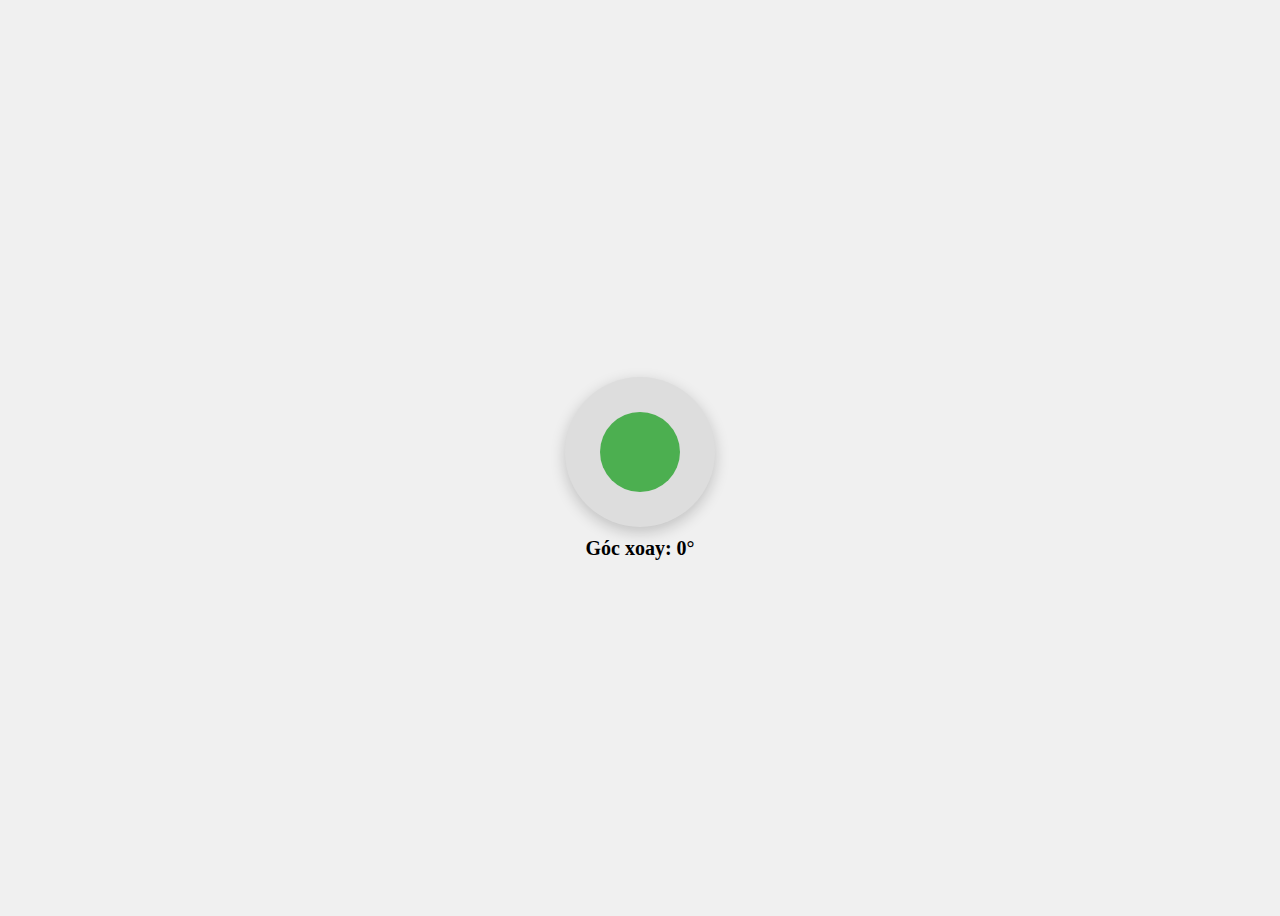
<file: Project_Final_IoT102/CarControl/Web (1)/esst.html>
<!DOCTYPE html>
<html lang="vi">
  <head>
    <meta charset="UTF-8" />
    <meta name="viewport" content="width=device-width, initial-scale=1.0" />
    <title>Joystick Điều Khiển Xe</title>
    <style>
      body {
        display: flex;
        flex-direction: column;
        align-items: center;
        justify-content: center;
        height: 100vh;
        background-color: #f0f0f0;
      }

      .direction-control {
        display: flex;
        flex-direction: column;
        align-items: center;
      }

      .joystick-container {
        position: relative;
        width: 150px;
        height: 150px;
        background-color: #ddd;
        border-radius: 50%;
        display: flex;
        justify-content: center;
        align-items: center;
        box-shadow: 0 5px 15px rgba(0, 0, 0, 0.2);
        margin-top: 20px;
      }

      .joystick {
        width: 80px;
        height: 80px;
        background-color: #4caf50;
        border-radius: 50%;
        position: absolute;
        cursor: grab;
        transition: transform 0.1s linear;
      }

      .angle-display {
        margin-top: 10px;
        font-size: 20px;
        font-weight: bold;
      }
    </style>
  </head>

  <body>
    <div class="direction-control">
      <div class="joystick-container">
        <div class="joystick"></div>
      </div>
      <div class="angle-display">Góc xoay: 0°</div>
    </div>

    <script>
      var ws = new WebSocket("ws://192.168.215.178:81/");

      ws.onopen = function () {
        console.log("Connected to WebSocket server");
      };

      ws.onerror = function (error) {
        console.log("WebSocket Error: " + error);
      };

      let joystick = document.querySelector(".joystick");
      let container = document.querySelector(".joystick-container");
      let angleDisplay = document.querySelector(".angle-display");
      let isDragging = false;
      let maxDistance = 50; // Giới hạn di chuyển joystick

      joystick.addEventListener("mousedown", startDrag);
      joystick.addEventListener("touchstart", startDrag);

      function startDrag(event) {
        event.preventDefault();
        isDragging = true;
        document.addEventListener("mousemove", moveJoystick);
        document.addEventListener("touchmove", moveJoystick);
        document.addEventListener("mouseup", stopDrag);
        document.addEventListener("touchend", stopDrag);
      }

      function moveJoystick(event) {
        if (!isDragging) return;

        let rect = container.getBoundingClientRect();
        let centerX = rect.left + rect.width / 2;
        let centerY = rect.top + rect.height / 2;
        let clientX = event.touches ? event.touches[0].clientX : event.clientX;
        let clientY = event.touches ? event.touches[0].clientY : event.clientY;

        let deltaX = clientX - centerX;
        let deltaY = clientY - centerY;
        let distance = Math.sqrt(deltaX * deltaX + deltaY * deltaY);
        let angle = Math.atan2(deltaY, deltaX) * (180 / Math.PI);
        if (angle < 0) angle += 360;

        let direction = getDirection(angle);

        // Giới hạn joystick không bị lệch quá xa
        if (distance > maxDistance) {
          deltaX = (deltaX / distance) * maxDistance;
          deltaY = (deltaY / distance) * maxDistance;
        }

        joystick.style.transform = `translate(${deltaX}px, ${deltaY}px)`;
        angleDisplay.textContent = `Góc xoay: ${Math.round(angle)}°`;

        // Gửi tín hiệu qua WebSocket
        move(direction);
      }

      function stopDrag() {
        isDragging = false;
        document.removeEventListener("mousemove", moveJoystick);
        document.removeEventListener("touchmove", moveJoystick);
        document.removeEventListener("mouseup", stopDrag);
        document.removeEventListener("touchend", stopDrag);

        // Khi thả, joystick quay về vị trí trung tâm
        joystick.style.transform = `translate(0, 0)`;
        move("brake"); // Gửi lệnh dừng
      }

      function getDirection(angle) {
        if (angle >= 45 && angle < 135) return "backward"; // Lên
        if (angle >= 135 && angle < 225) return "left"; // Trái
        if (angle >= 225 && angle < 315) return "forward"; // Xuống
        return "right"; // Phải
        
      }

      function move(direction) {
        console.log("Move:", direction);

        if (ws.readyState === WebSocket.OPEN) {
          ws.send(direction);
          console.log("Sent: " + direction);
        } else {
          console.log("WebSocket not connected.");
          alert("WebSocket not connected. Please check the connection.");
          return; // Thoát luôn nếu WebSocket chưa kết nối
        }
      }
      
    </script>
  </body>
</html>
</file>
